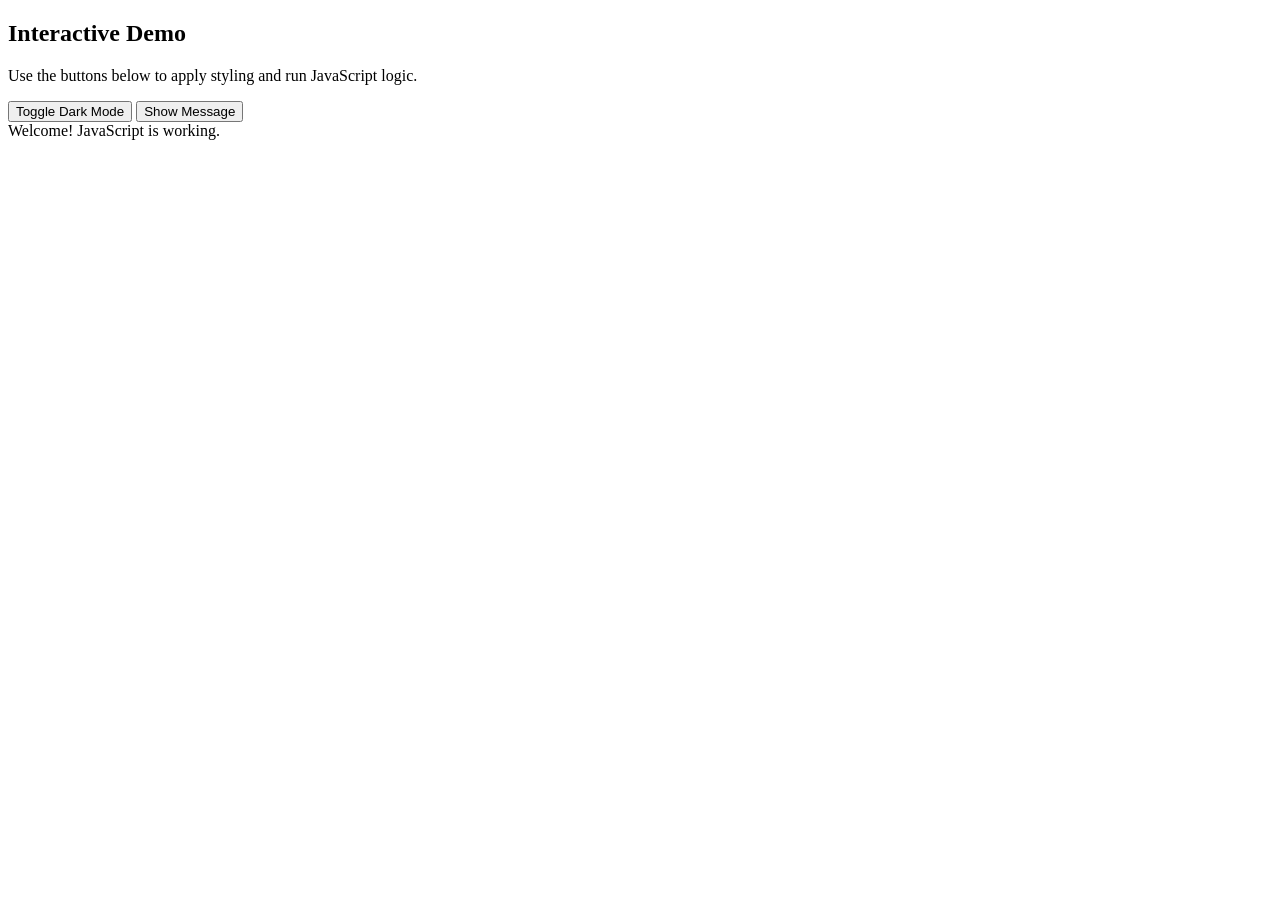
<file: main.html>
<!DOCTYPE html>
<html lang="en">
<head>
  <meta charset="UTF-8" />
  <meta name="viewport" content="width=device-width, initial-scale=1.0" />
  <title>Interactive Demo</title>
  <link rel="stylesheet" href="style.css" />
</head>
<body>
  <main class="page">
    <section class="hero">
      <h1>Interactive Demo</h1>
      <p>Use the buttons below to apply styling and run JavaScript logic.</p>
      <div class="controls">
        <button id="themeButton" class="button">Toggle Dark Mode</button>
        <button id="messageButton" class="button secondary">Show Message</button>
      </div>
      <div id="message" class="message hidden">Welcome! JavaScript is working.</div>
    </section>
  </main>
  <script src="script.js"></script>
</body>
</html>
</file>
<file: style.css>

</file>
